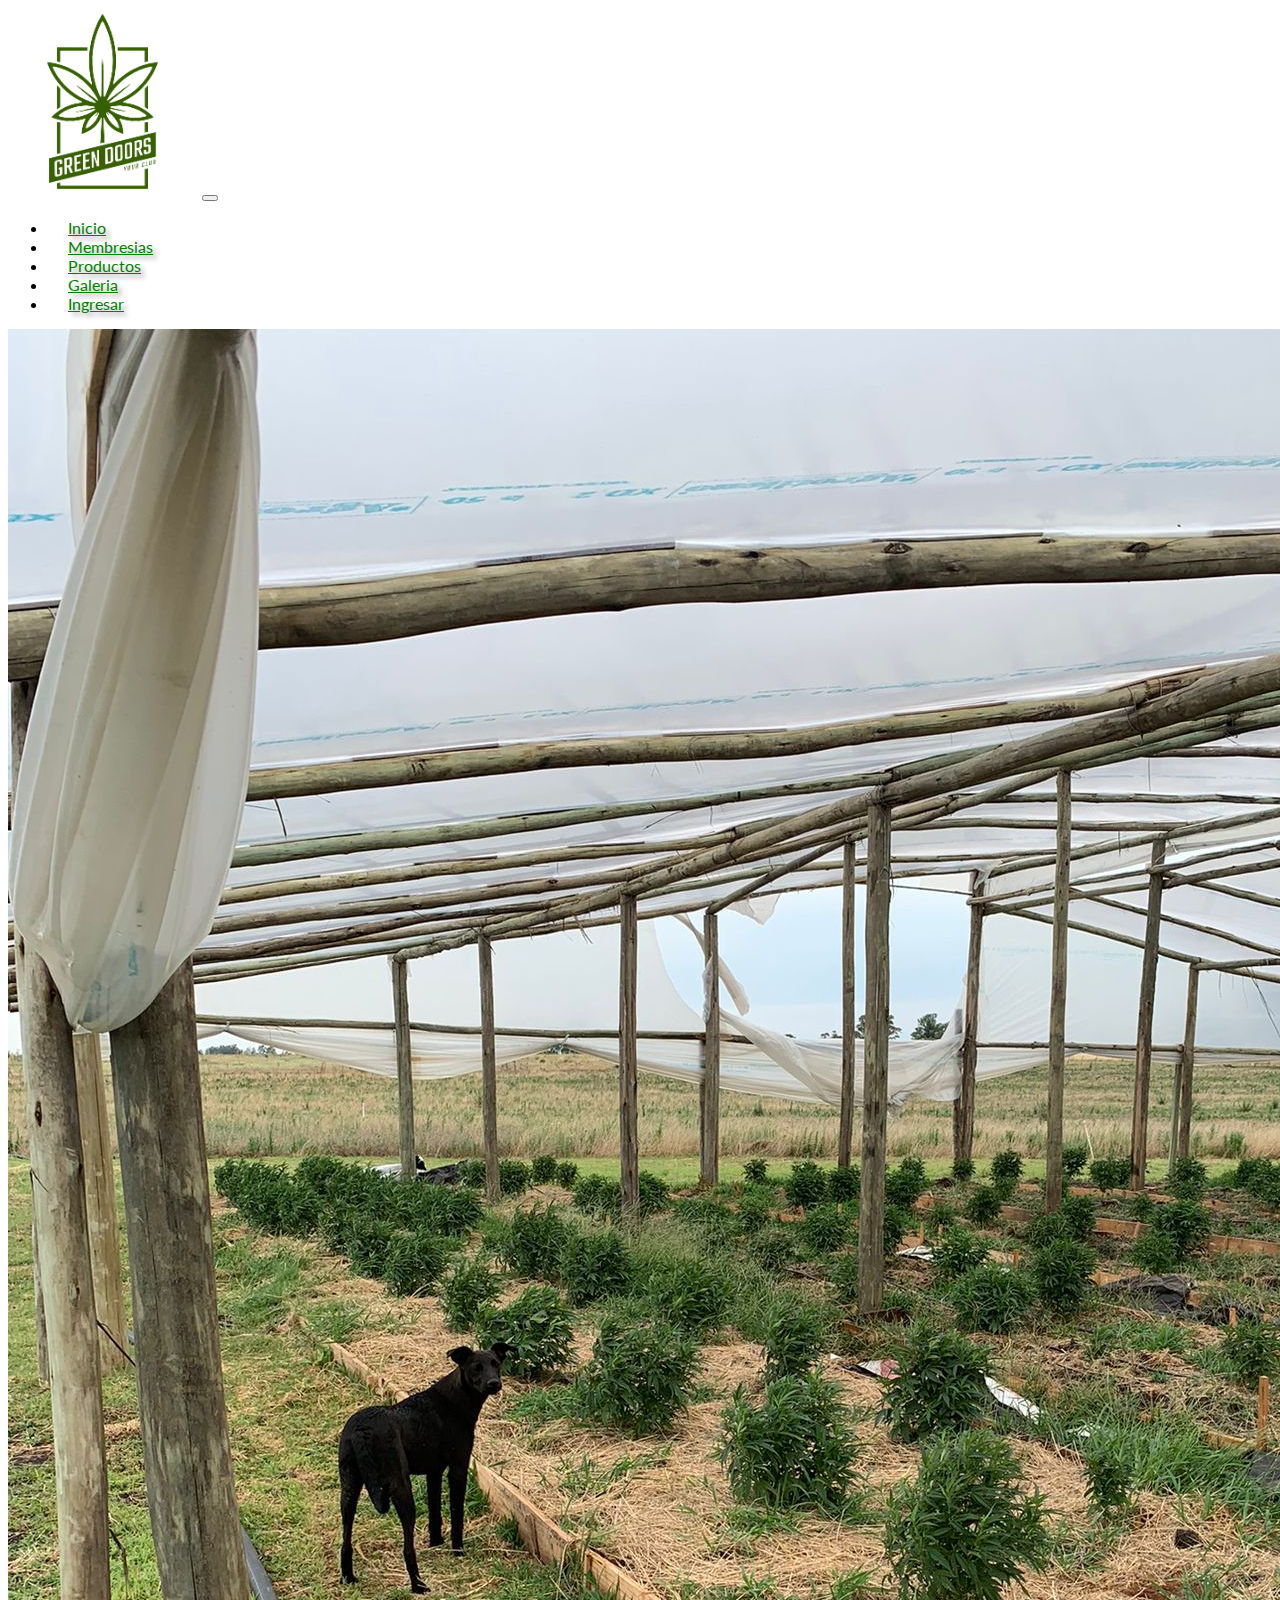
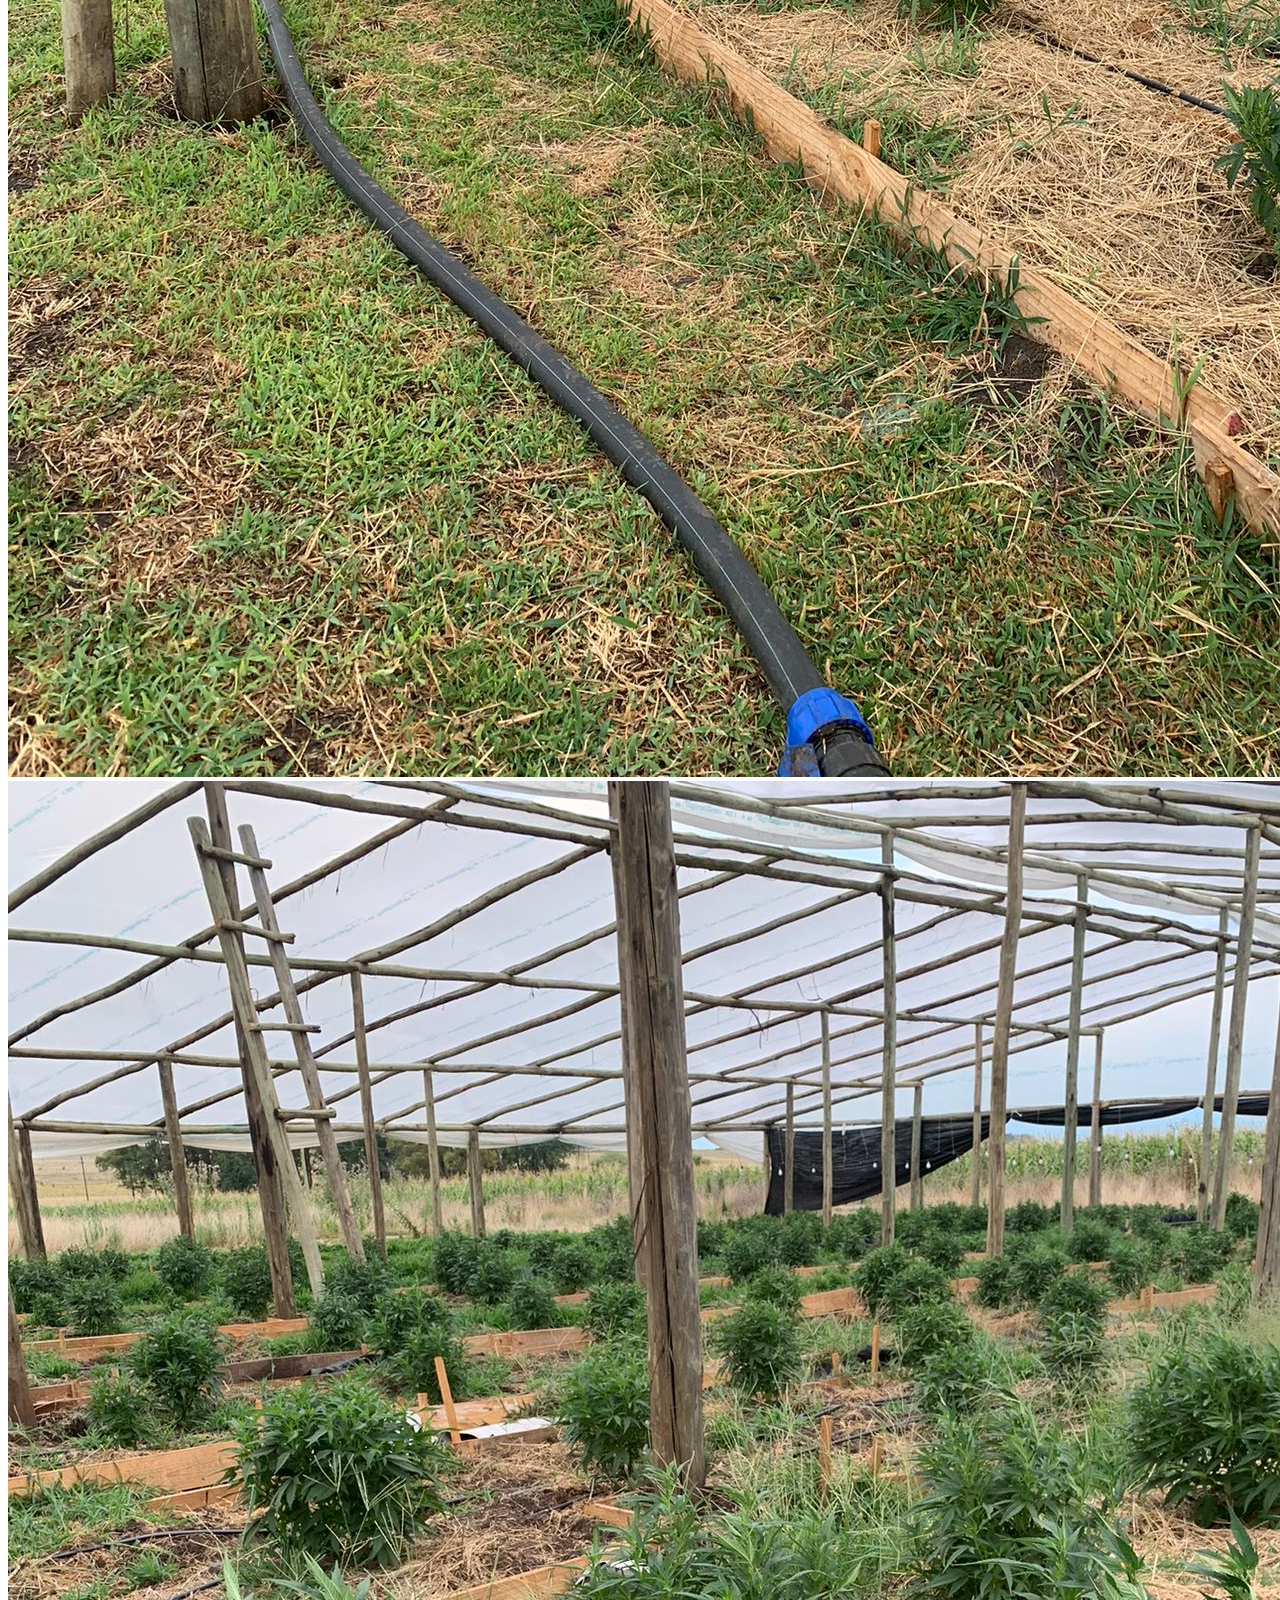
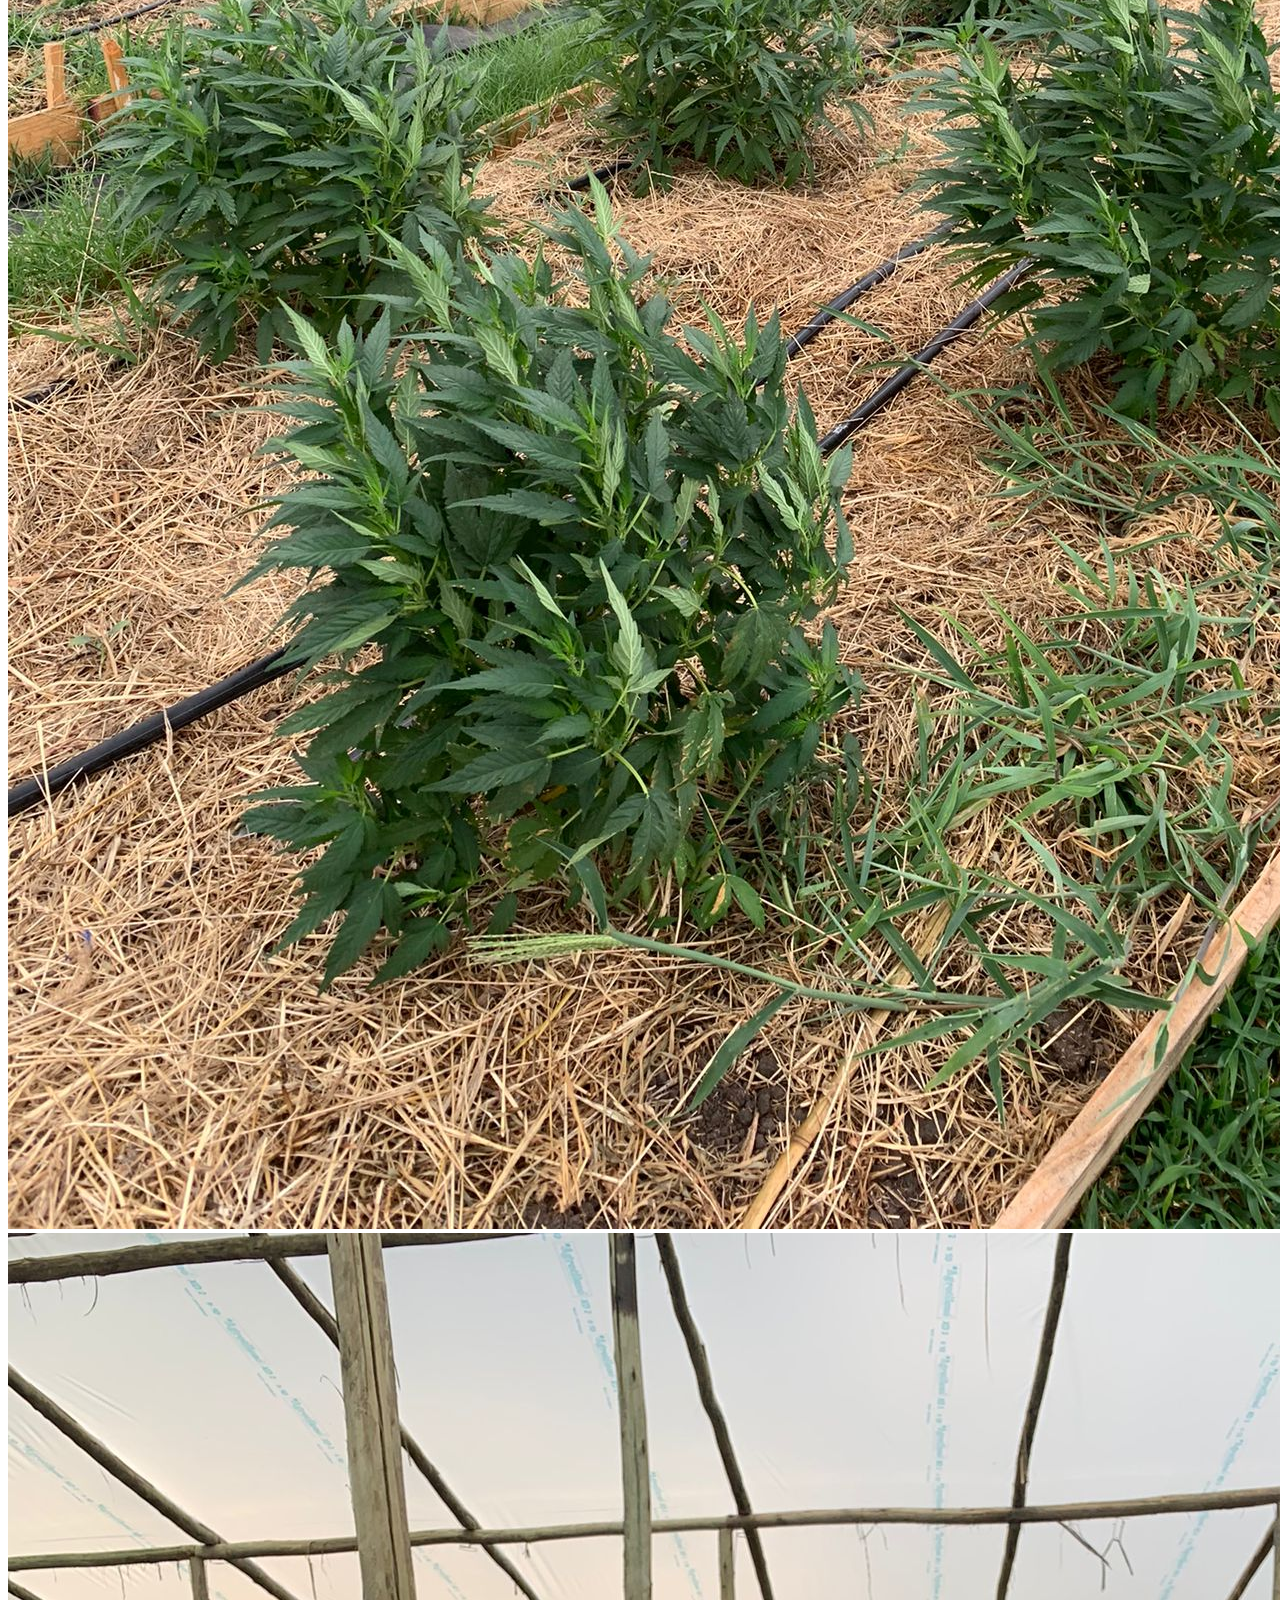
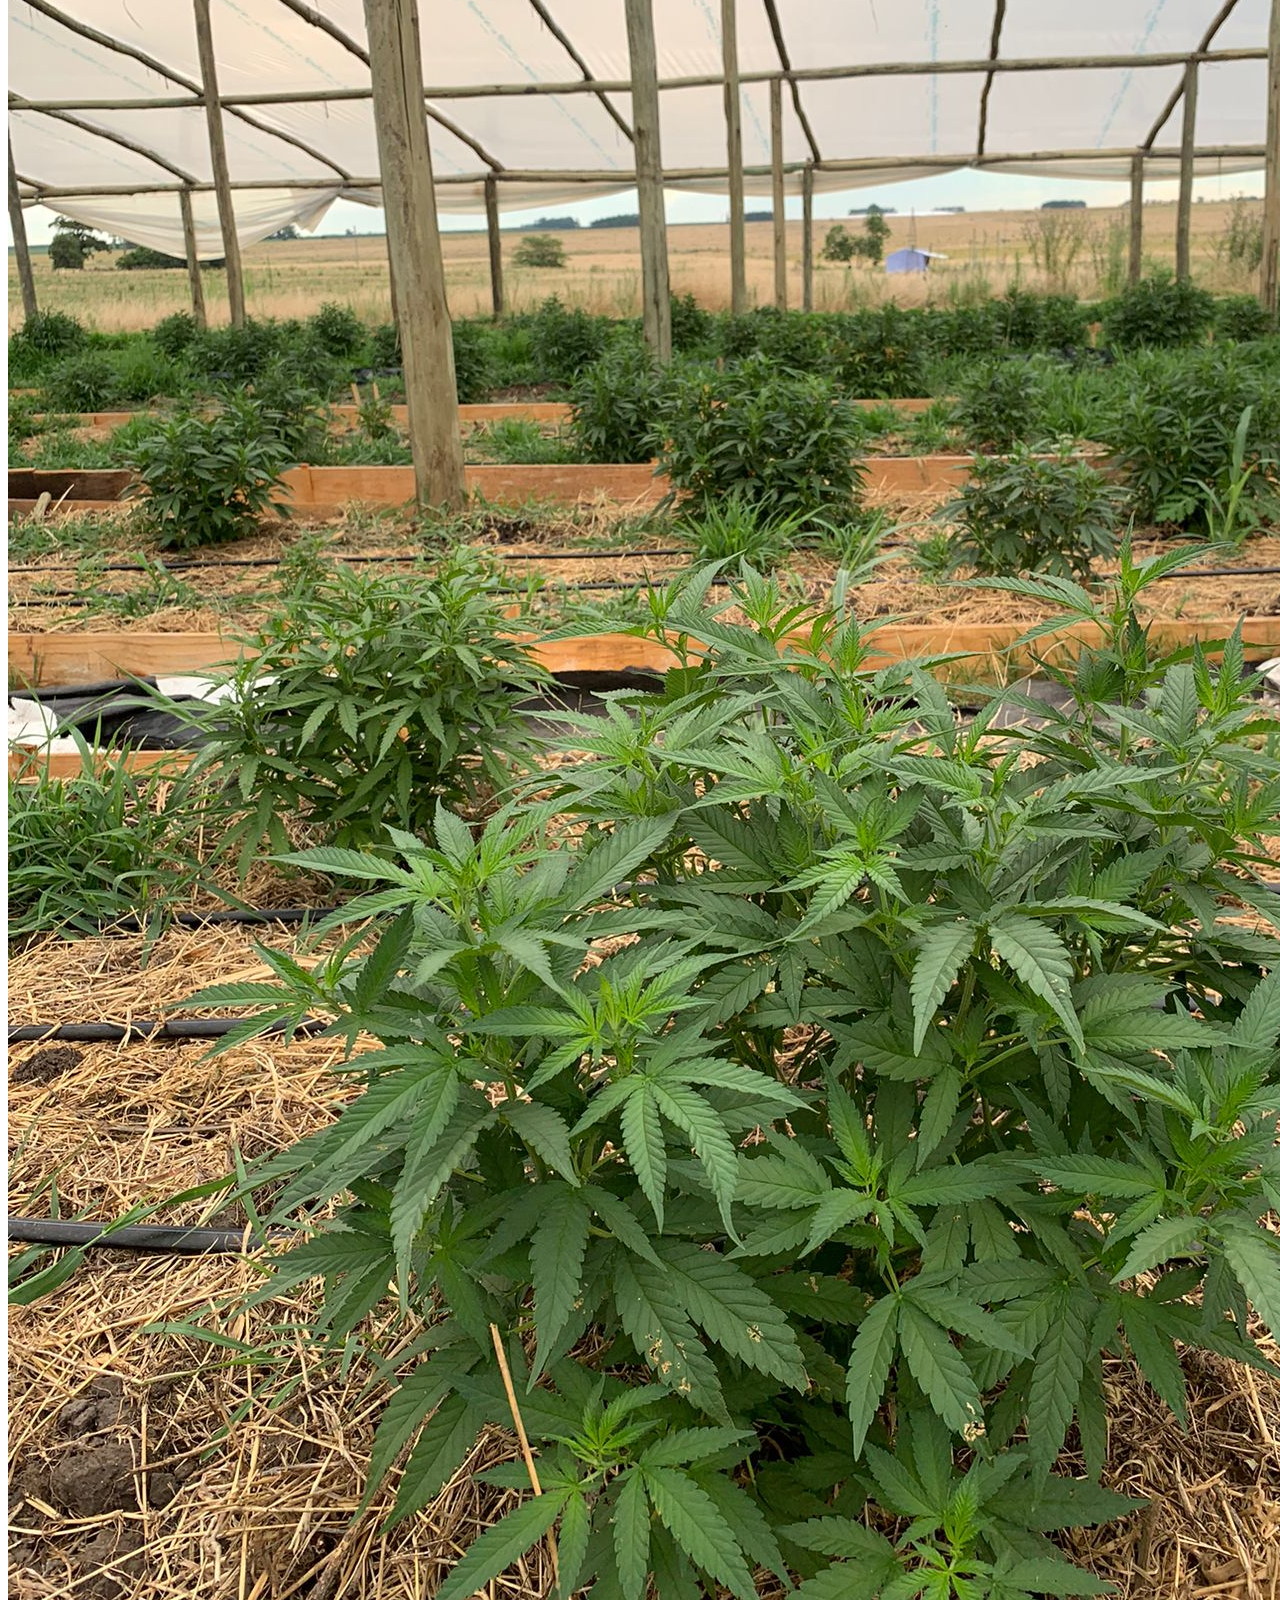
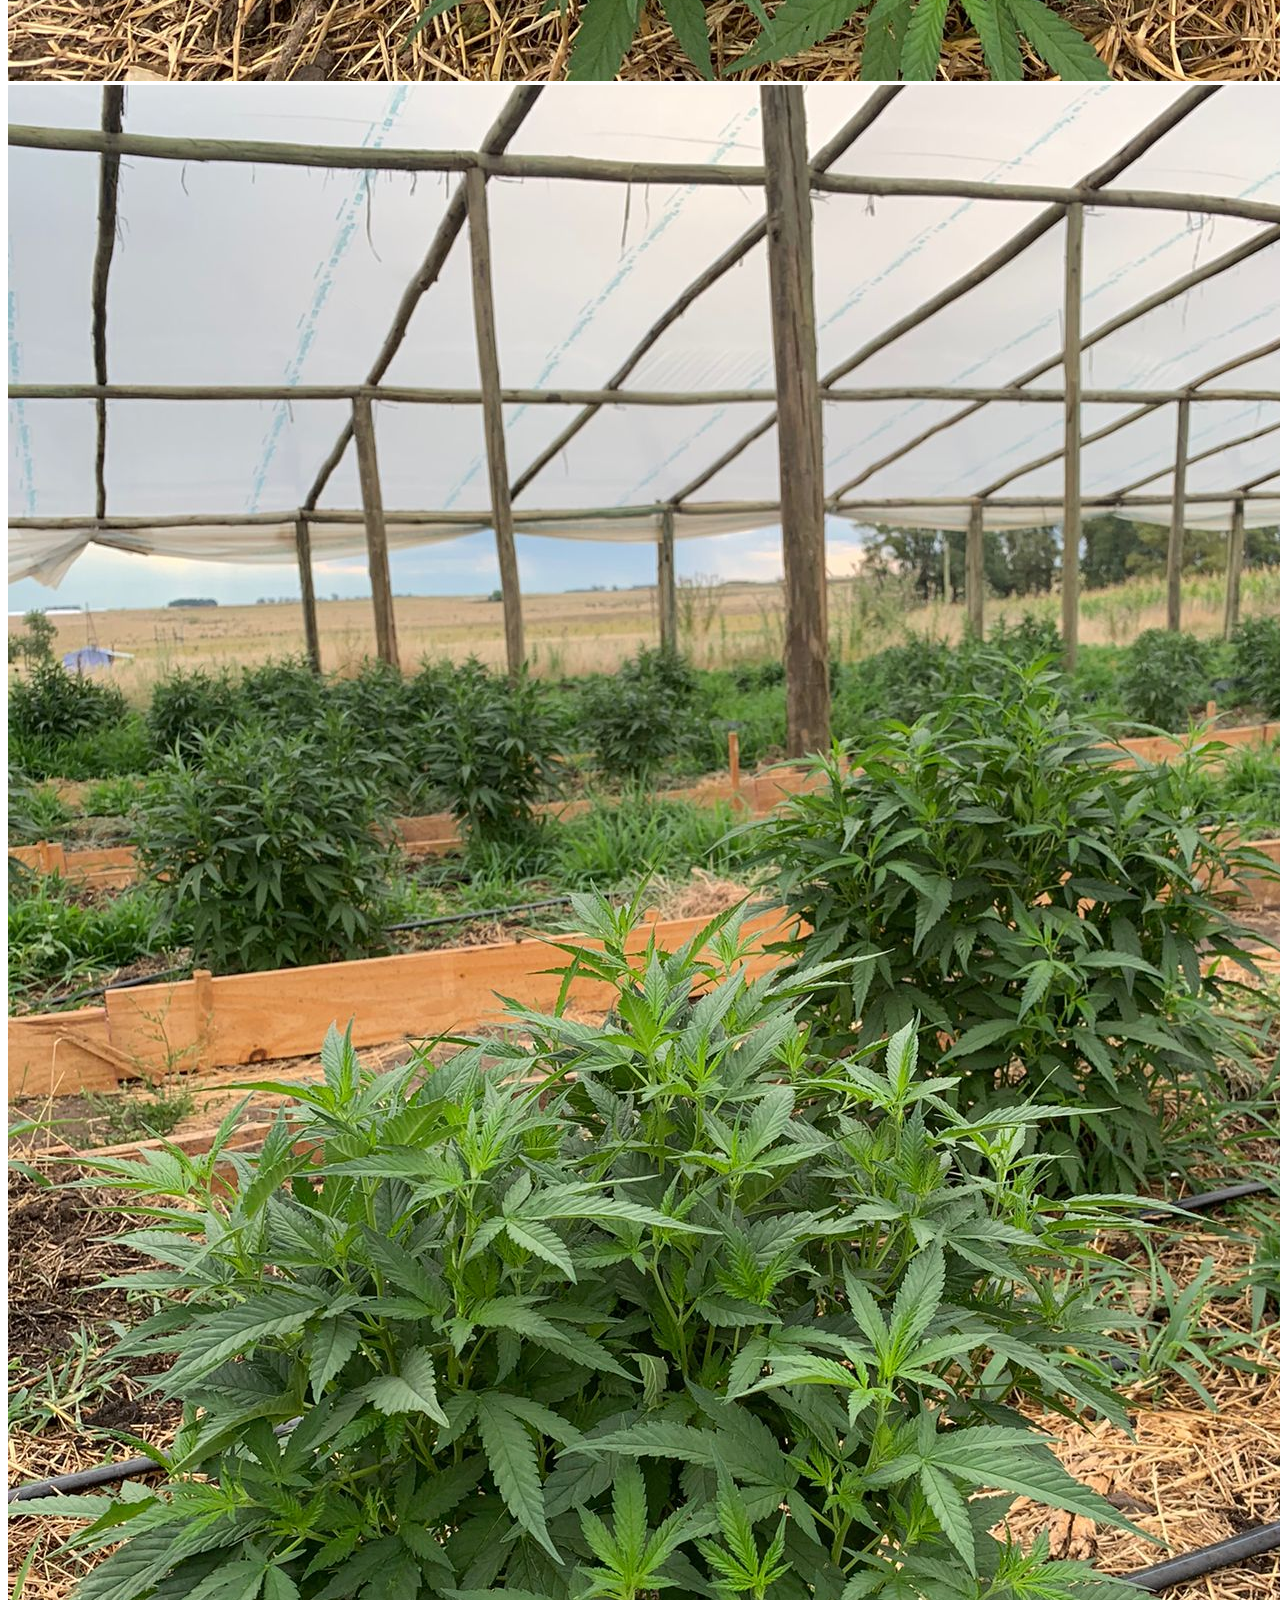
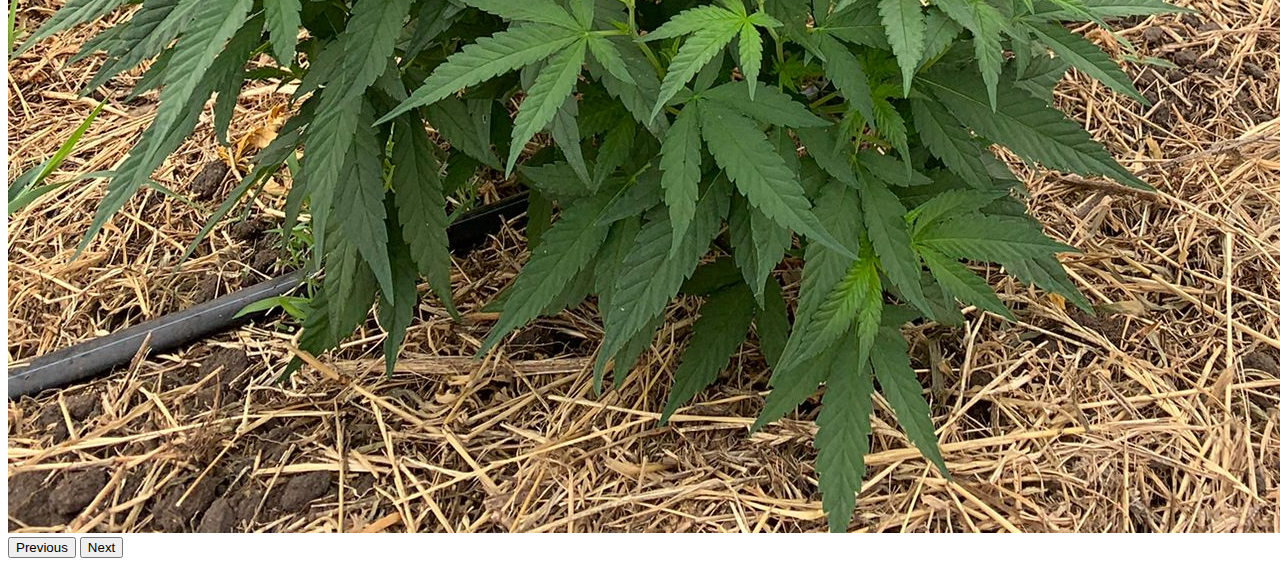
<file: pages/galeria.html>
<!DOCTYPE html>
<html lang="en">

<head>
    <meta charset="UTF-8">
    <meta http-equiv="X-UA-Compatible" content="IE=edge">
    <meta name="viewport" content="width=device-width, initial-scale=1.0">
    <!-- CSS only -->
    <link href="https://cdn.jsdelivr.net/npm/bootstrap@5.2.2/dist/css/bootstrap.min.css" rel="stylesheet"
        integrity="sha384-Zenh87qX5JnK2Jl0vWa8Ck2rdkQ2Bzep5IDxbcnCeuOxjzrPF/et3URy9Bv1WTRi" crossorigin="anonymous">
    <link rel="stylesheet" href="../css/styles.css">
    <!-- <link rel="stylesheet" href="https://fonts.googleapis.com/css?family=Club"> -->
    <link rel="preconnect" href="https://fonts.googleapis.com">
    <link rel="preconnect" href="https://fonts.gstatic.com" crossorigin>
    <link
        href="https://fonts.googleapis.com/css2?family=Lato:ital,wght@0,400;0,700;0,900;1,400;1,700;1,900&display=swap"
        rel="stylesheet">
    <title>Club Cannabico Greendoor</title>

</head>

<body>
    <!-- Navbar -->

    <nav class="navbar navbar-expand-lg bg-light navbar-custom">
        <div class="container-fluid ">
            <a class="navbar-brand" href="#"><img src="../images/logo greendoor.png" width="15%" alt=""></a>
            <button class="navbar-toggler" type="button" data-bs-toggle="collapse" data-bs-target="#navbarNav"
                aria-controls="navbarNav" aria-expanded="false" aria-label="Toggle navigation">
                <span class="navbar-toggler-icon"></span>
            </button>
            <div class="collapse navbar-collapse justify-content-end" id="navbarNav">
                <ul class="navbar-nav">
                    <li class="nav-item">
                        <a class="nav-link navbar-brand" aria-current="page" href="../index.html">Inicio</a>
                    </li>
                    <li class="nav-item">
                        <a class="nav-link navbar-brand" href="./membresias.html">Membresias</a>
                    </li>
                    <li class="nav-item">
                        <a class="nav-link navbar-brand" href="./productos.html">Productos</a>
                    </li>
                    <li class="nav-item">
                        <a class="nav-link navbar-brand" href="./galeria.html">Galeria</a>
                    </li>
                    <li class="nav-item" id="login">
                        <a class="nav-link navbar-brand" href="../pages/login.html">Ingresar</a>
                    </li>

                </ul>
            </div>
        </div>
    </nav>


    <section class="Gal-carousel container col-4">
        <div id="carouselExampleControls" class="carousel slide" data-bs-ride="carousel">
            <div class="carousel-inner">
                <div class="carousel-item active">
                    <img src="../images/hemp3.jpeg" class="d-block w-100"  alt="...">
                </div>               
                <div class="carousel-item">
                    <img src="../images/hemp2.jpeg" class="d-block w-100" alt="...">
                </div>
                <div class="carousel-item">
                    <img src="../images/hemp1.jpeg" class="d-block w-100" alt="...">
                </div>
                <div class="carousel-item">
                    <img src="../images/hemp6.jpeg" class="d-block w-100" alt="...">
                </div>
            </div>
            <button class="carousel-control-prev" type="button" data-bs-target="#carouselExampleControls"
                data-bs-slide="prev">
                <span class="carousel-control-prev-icon" aria-hidden="true"></span>
                <span class="visually-hidden">Previous</span>
            </button>
            <button class="carousel-control-next" type="button" data-bs-target="#carouselExampleControls"
                data-bs-slide="next">
                <span class="carousel-control-next-icon" aria-hidden="true"></span>
                <span class="visually-hidden">Next</span>
            </button>
        </div>
    </section>







    <script src="https://cdn.jsdelivr.net/npm/bootstrap@5.2.2/dist/js/bootstrap.bundle.min.js"
        integrity="sha384-OERcA2EqjJCMA+/3y+gxIOqMEjwtxJY7qPCqsdltbNJuaOe923+mo//f6V8Qbsw3"
        crossorigin="anonymous"></script>
    <script src="../js/productos.js"></script>
</body>

</html>
</file>
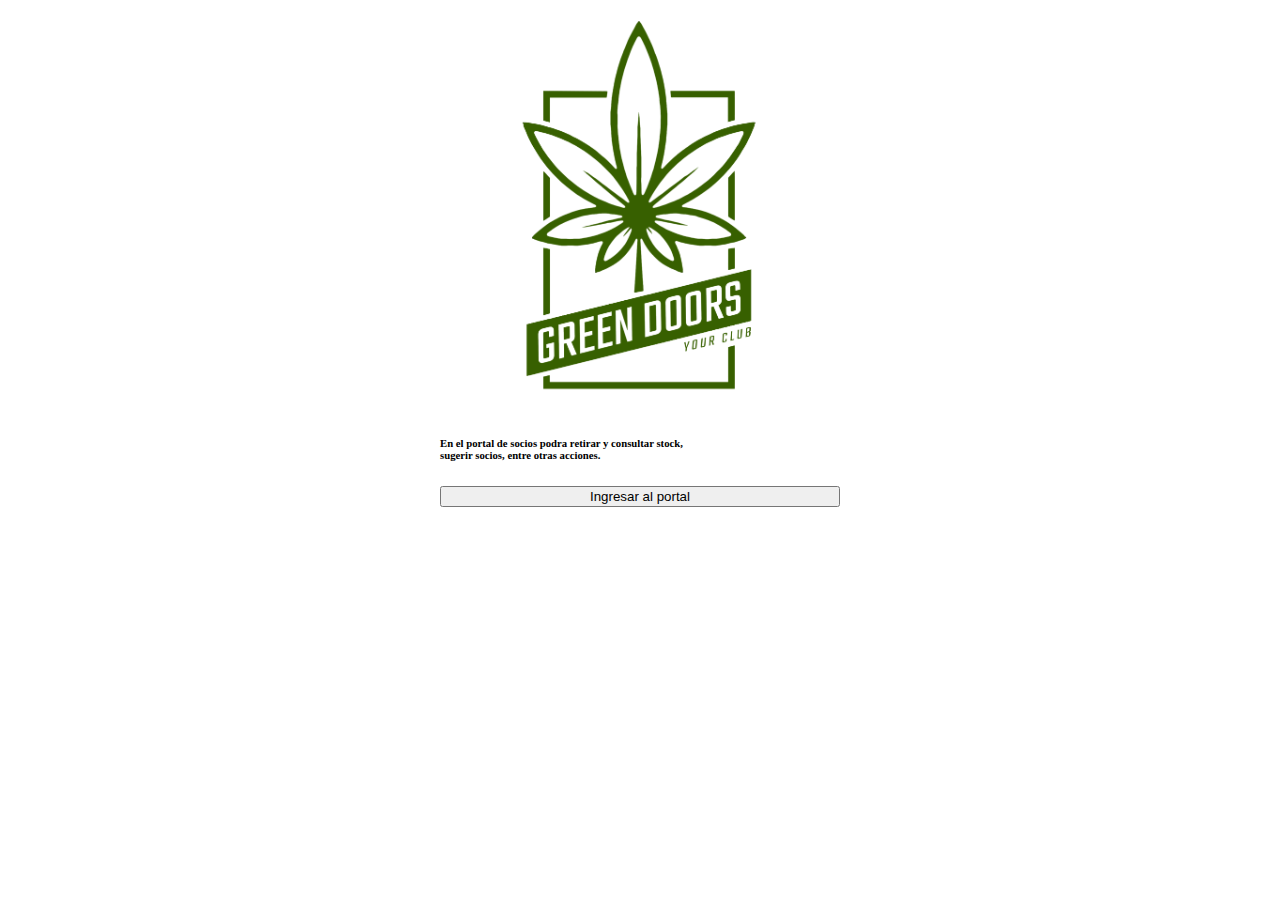
<file: pages/login.html>
<!DOCTYPE html>
<html lang="en">

<head>
    <meta charset="UTF-8">
    <meta http-equiv="X-UA-Compatible" content="IE=edge">
    <meta name="viewport" content="width=device-width, initial-scale=1.0">
    <!-- CSS only -->
    <link href="https://cdn.jsdelivr.net/npm/bootstrap@5.2.2/dist/css/bootstrap.min.css" rel="stylesheet"
        integrity="sha384-Zenh87qX5JnK2Jl0vWa8Ck2rdkQ2Bzep5IDxbcnCeuOxjzrPF/et3URy9Bv1WTRi" crossorigin="anonymous">


    <link rel="stylesheet" href="../css/styles.css">

    <link rel="preconnect" href="https://fonts.googleapis.com">
    <link rel="preconnect" href="https://fonts.gstatic.com" crossorigin>
    <link
        href="https://fonts.googleapis.com/css2?family=Lato:ital,wght@0,400;0,700;0,900;1,400;1,700;1,900&display=swap"
        rel="stylesheet">
    <title>Club Cannabico Greendoor</title>

</head>

<body id="body-login">

    <div class="login-container">

        <div class="login-div">

            <img src="../images/logo greendoor.png" alt="logo" class="login-logo">
            <br>

            <div id="portalText">
                <h6> En el portal de socios podra retirar y consultar stock,<br> sugerir socios, entre otras acciones.
                </h6>
            </div>

            <button type="button" class="btn btn-success" style="width: 400px;" onclick="myFunction()">Ingresar al
                portal</button>


        </div>


    </div>



    <script src="https://cdn.jsdelivr.net/npm/bootstrap@5.2.2/dist/js/bootstrap.bundle.min.js"
        integrity="sha384-OERcA2EqjJCMA+/3y+gxIOqMEjwtxJY7qPCqsdltbNJuaOe923+mo//f6V8Qbsw3"
        crossorigin="anonymous"></script>

    <script src="../js/login.js"></script>


</body>

</html>
</file>
<file: css/styles.css>
#body-login {
    display: flex;
    background-color: rgba(#415F18);
    opacity: 1;
    justify-content: center;


}



.navbar-nav>li {
    padding-left: 20px;
    padding-right: 20px;
    font-family: 'Lato', serif;
    font-size: 16px;
    text-shadow: 4px 4px 4px #aaa;
}


.title {
    color: green;
    text-shadow: 4px 4px 4px #aaa;
    font-family: 'Lato';
    margin-top: 1rem;
    text-align: center;
}

.navbar-custom .navbar-brand,
.navbar-custom .navbar-text {
    color: green;
}



.login-logo {
    width: 25rem;
}

.genCards {
    display: flex;
    justify-content: space-between;
}

.portal-container {
    display: flex;
    justify-content: center;
}

#btnRetirarStock,
#btnVerGen {
    display: flex;
    justify-content: center;
}

.bg-img {
    background-image: url(../images/hemp8.jpeg);
    width: 100%;
    height: 25rem;
    text-align: center;
    background-repeat: no-repeat;
    background-size: 100% 100%;
}

.img-text {
    font-size: 25px;
    /* text-align: center;
    vertical-align: center; */
    position: relative; top: 30%;
}
</file>
